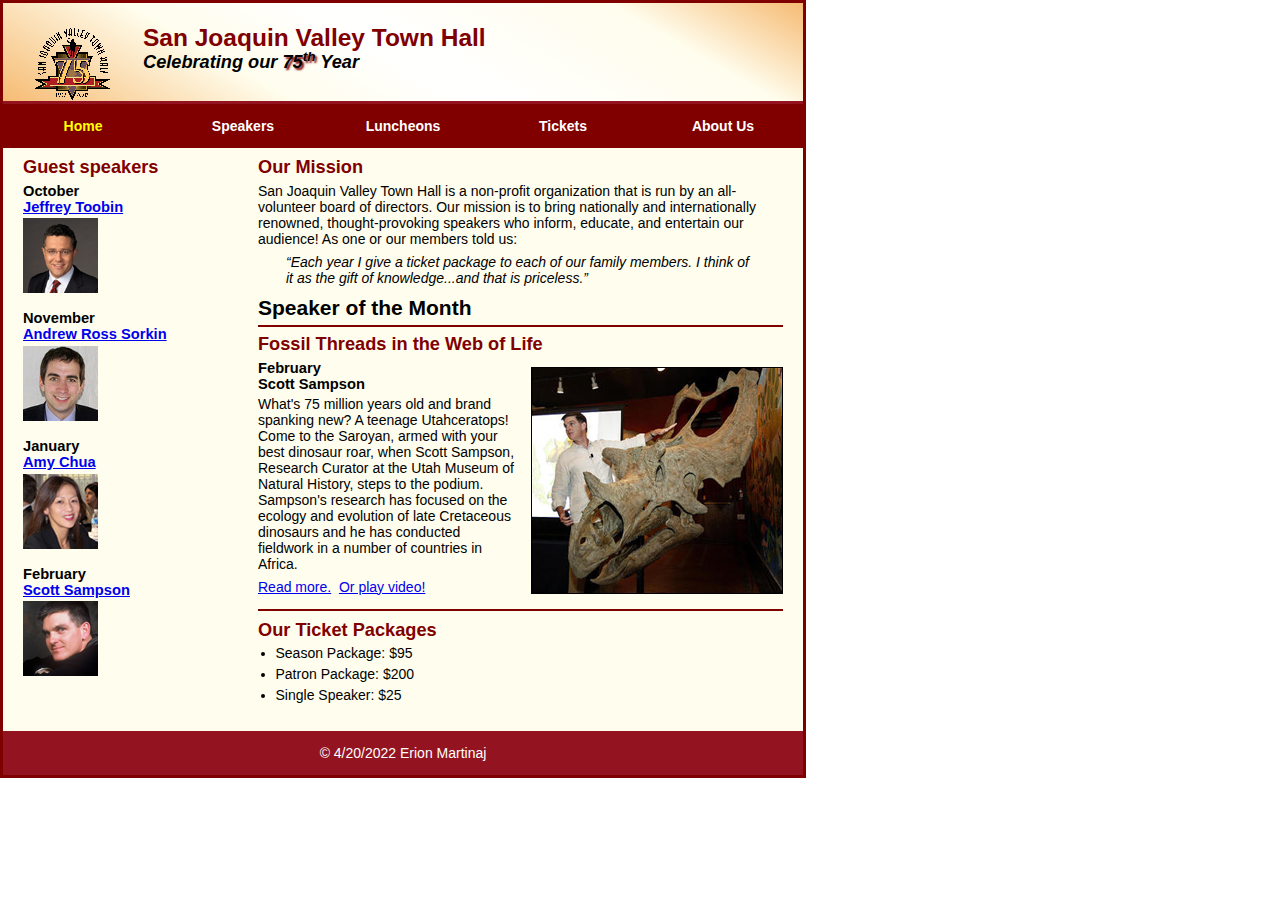
<file: index.html>
<!DOCTYPE html>
<html lang="en">

<head>
	<meta charset="utf-8">
	<title>San Joaquin Valley Town Hall</title>
	<link rel="shortcut icon" href="images/favicon.ico">
	<link rel="stylesheet" href="styles/main.css">
	
	<link rel="stylesheet" href="styles/normalize.css">
	
	 <script src="slicknav.css"></script>
</head>

<body>
	<header>
		<img src="images/town_hall_logo.gif" alt="Town Hall logo" height="80">
		<h2>San Joaquin Valley Town Hall</h2>
		<h3>Celebrating our <span class="shadow">75<sup>th</sup></span> Year</h3>
	</header>
	<nav id="nav_menu">
    	<ul>
        	<li><a href="Index.html" class="current">Home</a></li>
        	<li><a href="#">Speakers</a></li>
        	<li><a href="#">Luncheons</a></li>
        	<li><a href="#">Tickets</a></li>
        	<li><a href="#"> About Us</a>
            	<ul>
                	<li><a href="#">Our History</a></li>
                	<li><a href="#">Board of Directors</a></li>
                	<li><a href="#">Past Speakers</a></li>
                	<li><a href="#">Contact Information</a></li>
            	</ul>
        	</li>
    	</ul>
	</nav>
	<main>
		<section>
			<h2>Our Mission</h2>
			<p>San Joaquin Valley Town Hall is a non-profit organization that is run by an 
			   all-volunteer board of directors. Our mission is to bring nationally and 
			   internationally renowned, thought-provoking speakers who inform, educate, 
			   and entertain our audience! As one or our members told us:</p>
			<blockquote>&ldquo;Each year I give a ticket package to each of our family members. 
			I think of it as the gift of knowledge...and that is priceless.&rdquo;</blockquote>
			
			<h1>Speaker of the Month</h1>
			<article>
				<h2>Fossil Threads in the Web of Life</h2>
				<img src="images/sampson_dinosaur.jpg" alt="Scott Sampson with dinosaur">
				<h3>February<br>
				Scott Sampson</h3>
				<p>What's 75 million years old and brand spanking new? A teenage Utahceratops! 
				Come to the Saroyan, armed with your best dinosaur roar, when Scott Sampson, Research 
				Curator at the Utah Museum of Natural History, steps to the podium. Sampson's research 
				has focused on the ecology and evolution of late Cretaceous dinosaurs and he has conducted 
				fieldwork in a number of countries in Africa.</p>
				<p>
					<a href="Speakers/Sampson.html">Read more.</a>&nbsp;
					<a href="media/sampson.swf" target="_blank">Or play video!</a>
				</p>
			</article>
			
			<h2>Our Ticket Packages</h2>
			<ul>
				<li>Season Package: $95</li>
				<li>Patron Package: $200</li>
				<li>Single Speaker: $25</li>
			</ul>
		</section>
		<aside>
			<h2>Guest speakers</h2>
			<h3>October<br><a href="speakers/toobin.html">Jeffrey Toobin</a></h3>
			<img src="images/toobin75.jpg" alt="Jeffrey Toobin photo">
			<h3>November<br><a href="speakers/sorkin.html">Andrew Ross Sorkin</a></h3>
			<img src="images/sorkin75.jpg" alt="Andrew Ross Sorkin photo">
			<h3>January<br><a href="speakers/chua.html">Amy Chua</a></h3>
			<img src="images/chua75.jpg" alt="Amy Chua photo">
			<h3>February<br><a href="Speakers/Sampson.html">Scott Sampson</a></h3>
			<img src="images/sampson75.jpg" alt="Scott Sampson photo">
		</aside>
	</main>
	<footer>
		<p>&copy; 4/20/2022 Erion Martinaj</p>
	</footer>
</body>
</html>
</file>
<file: styles/main.css>
* {
	margin: 0;
	padding: 0;
}
html {
	background-color: white;
}
body {
	font-family: Arial, Helvetica, sans-serif;
    font-size: 87.5%;
    width: 800px;
    margin: 0 auto;
    border: 3px solid #800000;
    background-color: #fffded;
}
a:focus, a:hover {
	font-style: italic;
}

header {
	padding: 1.5em 0 2em 0;
	border-bottom: 3px solid #931420;
	background-image: -moz-linear-gradient(
	    30deg, #f6bb73 0%, #f6bb73 30%, white 50%, #f6bb73 80%, #f6bb73 100%);
	background-image: -webkit-linear-gradient(
	    30deg, #f6bb73 0%, #fffded 30%, white 50%, #fffded 80%, #f6bb73 100%);
	background-image: -o-linear-gradient(
	    30deg, #f6bb73 0%, #fffded 30%, white 50%, #fffded 80%, #f6bb73 100%);
	background-image: linear-gradient(
	    30deg, #f6bb73 0%, #fffded 30%, white 50%, #fffded 80%, #f6bb73 100%);
}
header h2 {
	font-size: 175%;
	color: #800000;
}
header h3 {
	font-size: 130%;
	font-style: italic;
}
header img {
	float: left;
	padding: 0 30px;
}
.shadow {
	text-shadow: 2px 2px 2px #800000;
}

#nav_menu ul {
	list-style-type: none;
	margin: 0;
	padding: 0;
	position: relative;
}
#nav_menu ul li {
	float: left;
}
#nav_menu ul li a {
    display: block;
    width: 160px;
    text-align: center;
    padding: 1em 0;
    text-decoration: none;
    background-color: #800000;
    color: white;
    font-weight: bold;
}
#nav_menu a.current {
	color: yellow;
}
#nav_menu ul ul {
    display: none;
    position: absolute;
    top: 100%;
}
#nav_menu ul ul li {
	float: none;
}
#nav_menu ul li:hover > ul {
	display: block;
}
#nav_menu > ul::after {
    content: "";
    clear: both;
    display: block;
}


main {
	clear: left;
}

section {
	width: 525px;
	float: right;
	padding: 0 20px 20px 20px;
}
section h1 {
	font-size: 150%;
	padding: .5em 0 .25em 0;
	margin: 0;               
}
section h2 {
	color: #800000;
	font-size: 130%;
	padding: .5em 0 .25em 0;
}
section p {
	padding-bottom: .5em;
}
section blockquote {
	padding: 0 2em;
	font-style: italic;
}
section ul {
	padding: 0 0 .25em 1.25em;
}
section li {
	padding-bottom: .35em;
}

article {
	padding: .5em 0;
	border-top: 2px solid #800000;
	border-bottom: 2px solid #800000;
}
article h2 {
	padding-top: 0;
}
article h3 {
	font-size: 105%;
	padding-bottom: .25em;
}
article img {
	float: right;
	margin: .5em 0 1em 1em;
	border: 1px solid black;
}

aside {
	width: 215px;
	float: right;
	padding: 0 0 20px 20px;
}
aside h2 {
	color: #800000;
	font-size: 130%;
	padding: .5em 0 .25em 0;
}

aside h3 {
	font-size: 105%;
	padding-bottom: .25em;
}
aside img {
	padding-bottom: 1em;
}

footer {
	background-color: #931420;
	clear: both;

}
footer p {
	text-align: center;
	color: white;
	padding: 1em 0;
}
</file>
